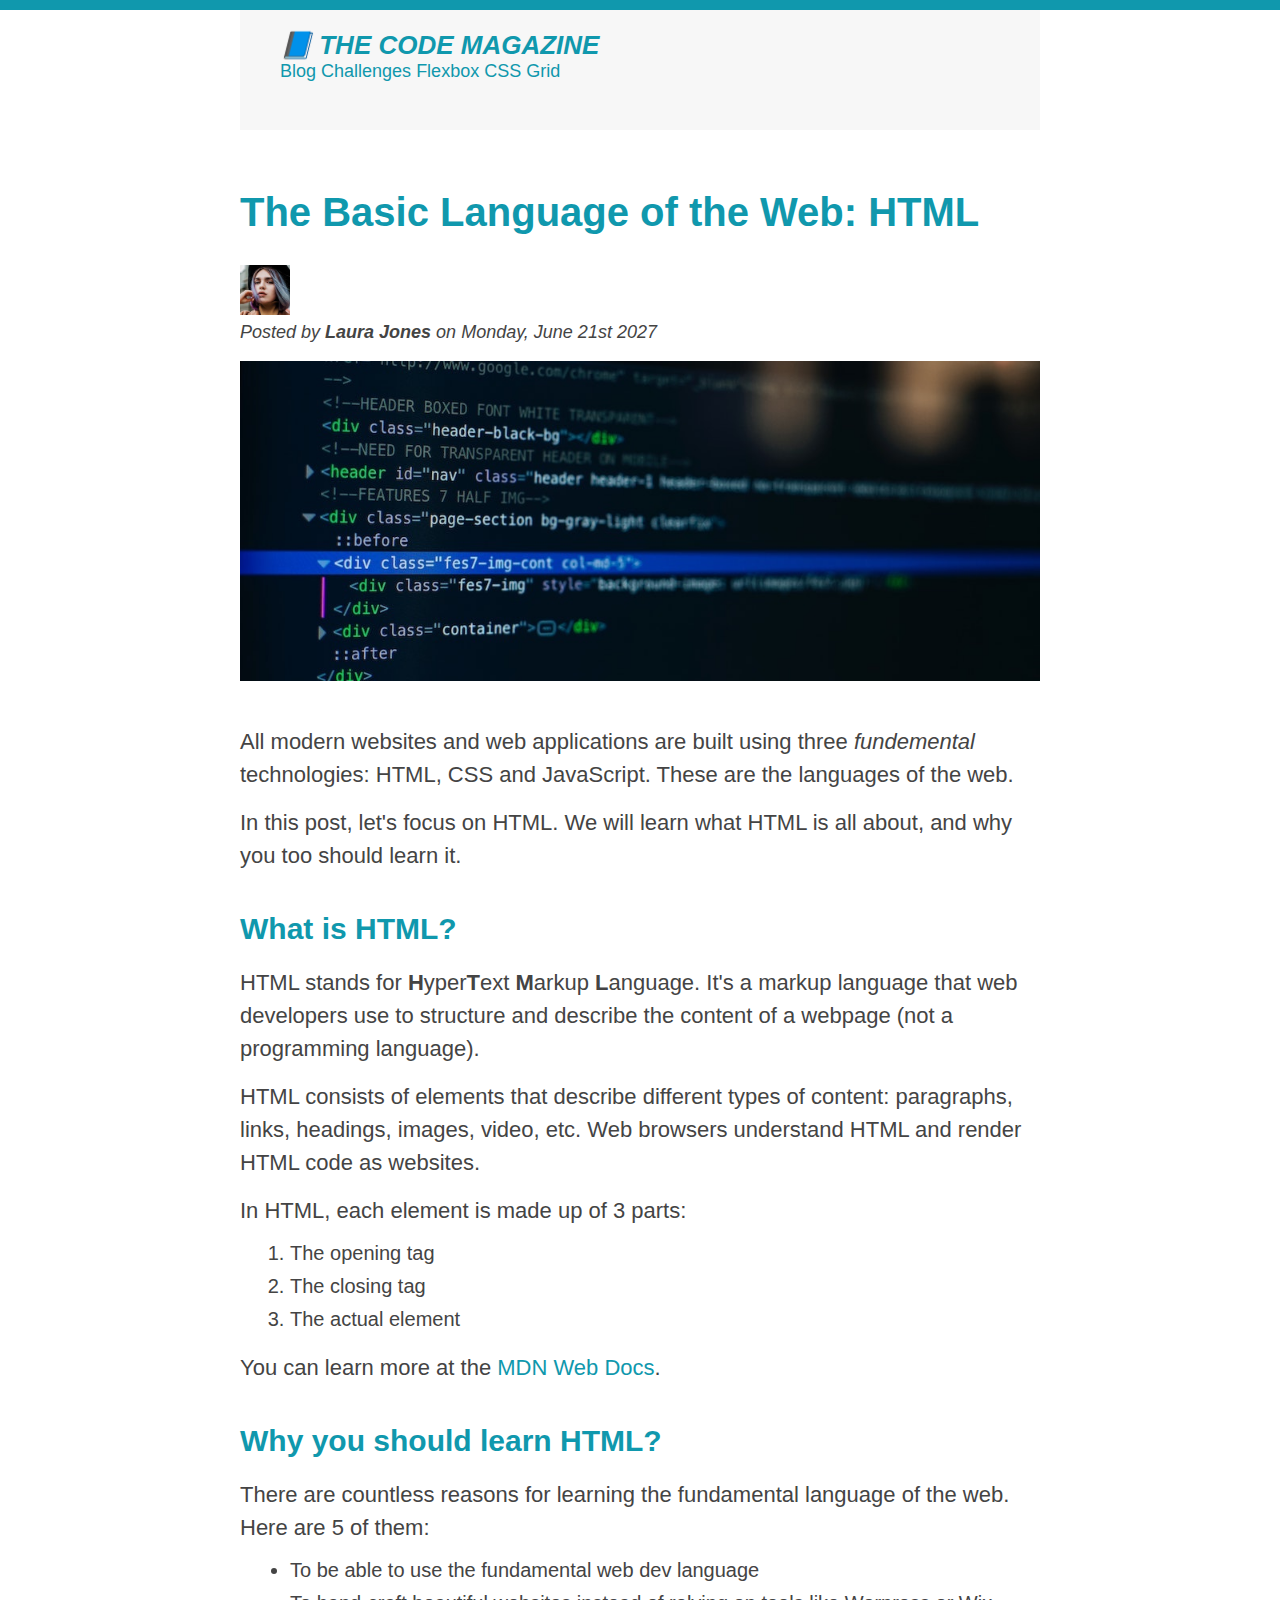
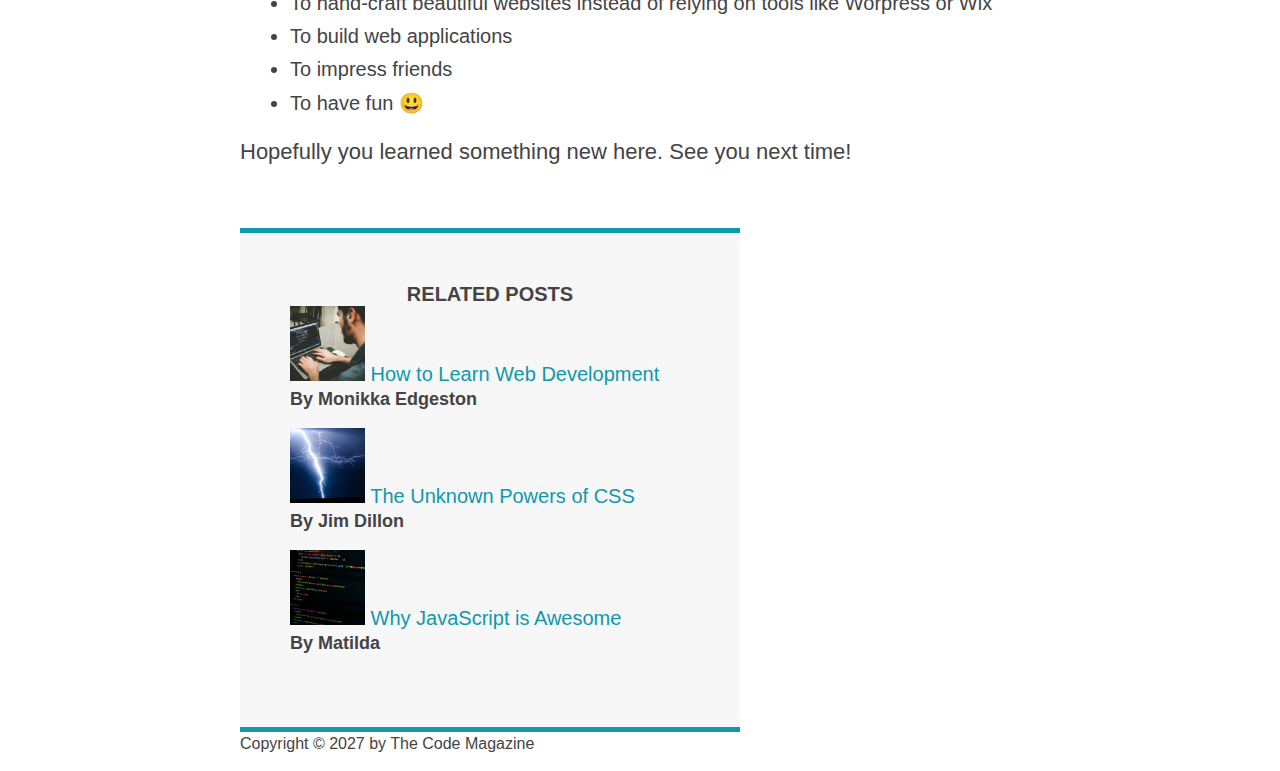
<file: index.html>
<!DOCTYPE html>
<html lang="en">
  <head>
    <meta charset="UTF-8" />
    <meta http-equiv="X-UA-Compatible" content="IE=edge" />
    <meta name="viewport" content="width=device-width, initial-scale=1.0" />
    <link rel="stylesheet" href="style.css">
    <title>The Basic Language of the Web: HTML</title>
  </head>
  <body>
    <div class="container">
    <header class="main-header">
      <h1>📘 The Code Magazine</h1>
      <nav>
        <a href="#">Blog</a>
        <a href="#">Challenges</a>
        <a href="#">Flexbox</a>
        <a href="#">CSS Grid</a>
      </nav>
  </header>
  <article>
    <header class="post-header">
      <h2>The Basic Language of the Web: HTML</h2>
      <img src="./img/laura-jones.jpg" alt="Picture of Author" width="50" height="50"/>
      <p id="author">
        Posted by <strong>Laura Jones</strong>
        on Monday, June 21st 2027
      </p>
      <img src="./img/post-img.jpg" alt="Code Image" class="post-img" />
    </header>
    <p>
      All modern websites and web applications are built using three <em>fundemental</em>
      technologies: HTML, CSS and JavaScript. These are the languages of the
      web.
    </p>
    <p>
      In this post, let's focus on HTML. We will learn what HTML is all about,
      and why you too should learn it.
    </p>

    <h3>What is HTML?</h3>

    <p>
      HTML stands for <strong>H</strong>yper<strong>T</strong>ext
      <strong>M</strong>arkup <strong>L</strong>anguage. It's a markup language
      that web developers use to structure and describe the content of a webpage
      (not a programming language).
    </p>

    <p>
      HTML consists of elements that describe different types of content:
      paragraphs, links, headings, images, video, etc. Web browsers understand
      HTML and render HTML code as websites.
    </p>

      <p>In HTML, each element is made up of 3 parts:</p> 
      <ol>
          <li>The opening tag</li>
          <li>The closing tag</li>
          <li>The actual element</li>
      </ol>
      <p>You can learn
        more at the <a href="https://developer.mozilla.org/en-US/docs/Web/HTML">MDN Web Docs</a>.</p>
    </p>

    <h3>Why you should learn HTML?</h3>

    <p>There are countless reasons for learning the fundamental language of the web. Here are 5 of them:

      <ul>
        <li>To be able to use the fundamental web dev language
        </li>
        <li>To hand-craft beautiful websites instead of relying on tools like Worpress or Wix
        </li>
        <li>To build web applications
        </li>
        <li>To impress friends
        </li>
        <li>To have fun 😃
        </li>
      </ul>
    </p>
    
    <p>Hopefully you learned something new here. See you next time!</p>
  </article>
  <aside>
    <h4>Related Posts</h4>
    <ul class="related">
      <li><img src="./img/related-1.jpg" alt="Man Coding" width="75" height="75"><a href="#"> How to Learn Web Development</a><p class="related-author"> By Monikka Edgeston</p></li>
      <li><img src="./img/related-2.jpg" alt="Thunderbolt" width="75" height="75"><a href="#"> The Unknown Powers of CSS</a><p class="related-author"> By Jim Dillon</p></li>
      <li><img src="./img/related-3.jpg" alt="Code on Screen" width="75" height="75"><a href="#"> Why JavaScript is Awesome</a><p class="related-author">By Matilda</p></li>
    </ul>
  </aside>
  <footer>
    <p id="copyright">    Copyright &copy; 2027 by The Code Magazine
    </p>
  </footer>
</div>
  </body>
</html>
</file>
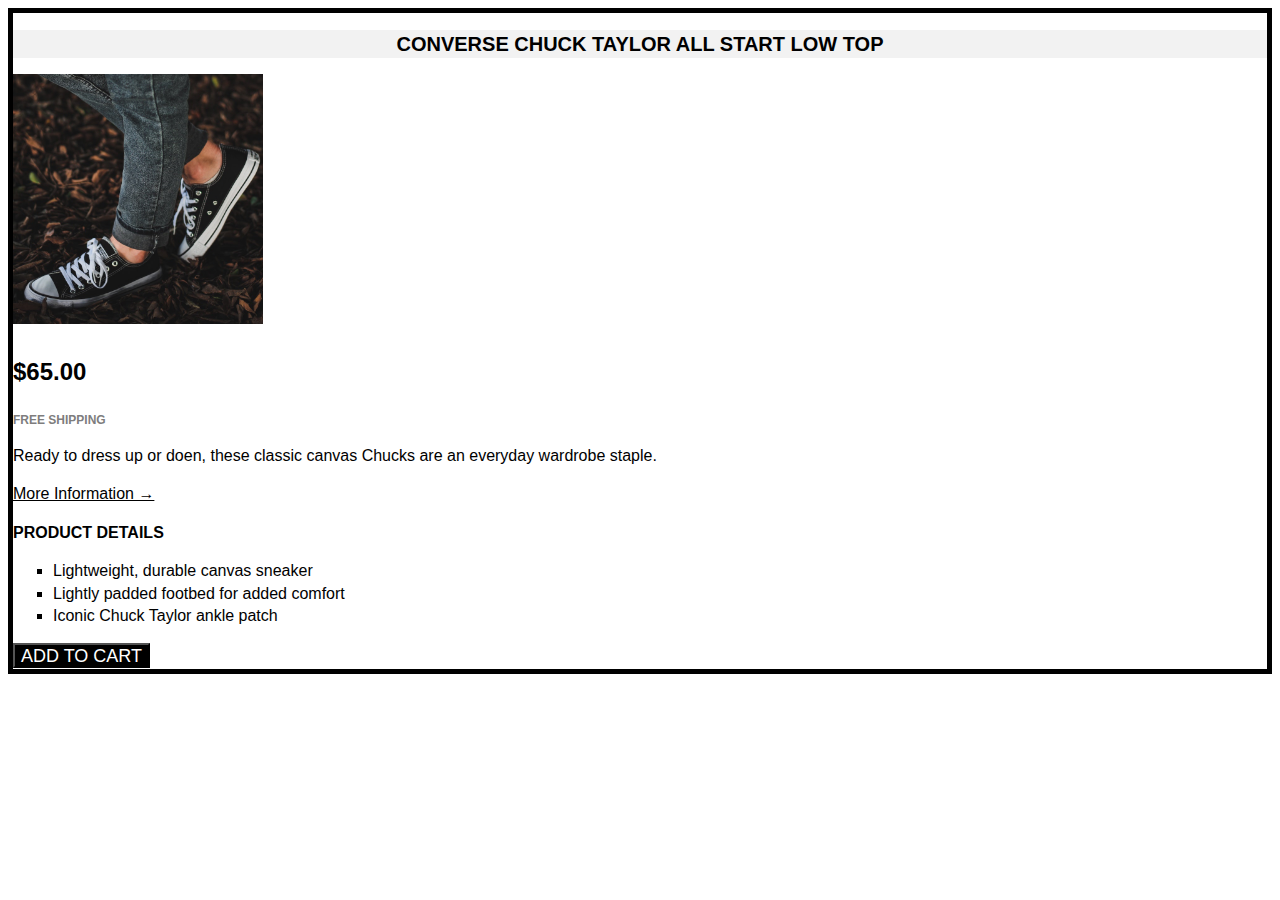
<file: challenge/challenge.html>
<!DOCTYPE html>
<html lang="en">
  <head>
    <meta charset="UTF-8" />
    <meta http-equiv="X-UA-Compatible" content="IE=edge" />
    <meta name="viewport" content="width=device-width, initial-scale=1.0" />
    <link rel="stylesheet" href="challenge.css" />
    <title>Converse Chuck Taylor All Start Low Top</title>
  </head>
  <body>
    <article>
      <h2 class="title">Converse Chuck Taylor All Start Low Top</h2>
      <img src="./challenges.jpg" alt="Black Converse Shoe" class="shoe-img" />
      <p class="shoe-price"><strong>$65.00</strong></p>
      <p class="shoe-shipping">Free Shipping</p>
      <p>
        Ready to dress up or doen, these classic canvas Chucks are an everyday
        wardrobe staple.
      </p>
      <a href="#" class="shoe-more-info">More Information &rarr;</a>
      <h3 class="shoe-details">Product Details</h3>
      <ul class="shoe-detail-items">
        <li>Lightweight, durable canvas sneaker</li>
        <li>Lightly padded footbed for added comfort</li>
        <li>Iconic Chuck Taylor ankle patch</li>
      </ul>
      <button class="shoe-cart">Add to cart</button>
    </article>
  </body>
</html>
</file>
<file: challenge/challenge.css>
body {
  font-family: sans-serif;
  line-height: 1.4;
}

article {
  border: 5px solid #000;
}

.title {
  text-align: center;
  text-transform: uppercase;
  font-size: 20px;
  background-color: rgb(242, 242, 242);
}

.shoe-img {
  height: 250px;
  width: auto;
}

.shoe-price {
  font-size: 24px;
}

.shoe-shipping {
  text-transform: uppercase;
  font-size: 12px;
  font-weight: 600;
  color: rgb(126, 125, 125);
}

.shoe-more-info {
  color: #000;
}

.shoe-more-info:hover,
.shoe-more-info:active {
  text-decoration: none;
}

.shoe-details {
  text-transform: uppercase;
  font-size: 16px;
}

.shoe-detail-items {
  list-style: square;
}

.shoe-cart {
  text-transform: uppercase;
  background-color: #000;
  color: #fff;
  font-size: 18px;
  height: 25px;
}

.shoe-cart:hover {
  background-color: #fff;
  color: #000;
  border: none;
}
</file>
<file: style.css>
* {
  /* Global Reset - First thing to do when starting a new project. Lowest priority*/
  /* box-sizing: border-box; */
  margin: 0;
  padding: 0;
}

body {
  color: #444;
  font-family: sans-serif;
  border-top: 10px solid #1098ad;
}

.container {
  width: 800px;
  margin: 0 auto;
}

nav {
  font-size: 18px;
}

article {
  margin-bottom: 60px;
}

.main-header {
  background-color: #f7f7f7;
  padding: 20px 40px;
  margin-bottom: 60px;
  height: 80px;
}

.post-header {
  margin-bottom: 40px;
}
aside {
  background-color: #f7f7f7;
  border-top: 5px solid #1098ad;
  border-bottom: 5px solid #1098ad;
  padding: 50px 0;
  width: 500px;
}

h1,
h2,
h3 {
  color: #1098ad;
}

h1 {
  font-size: 26px;
  text-transform: uppercase;
  font-style: italic;
}

h2 {
  font-size: 40px;
  margin-bottom: 30px;
}

h3 {
  font-size: 30px;
  margin-bottom: 20px;
  margin-top: 40px;
}

h4 {
  font-size: 20px;
  text-transform: uppercase;
  text-align: center;
}
p {
  font-size: 22px;
  line-height: 1.5;
  margin-bottom: 15px;
}

ol,
ul {
  margin-left: 50px;
  margin-bottom: 20px;
}

li {
  font-size: 20px;
  margin-bottom: 10px;
}

li:last-child {
  /* Don't use units when adding 0 in CSS */
  margin-bottom: 0;
}

/* IDs are not reccomended in CSS */
#author {
  font-style: italic;
  font-size: 18px;
}

footer p {
  font-size: 16px;
}

.related-author {
  font-size: 18px;
  font-weight: bold;
}

.related {
  list-style-type: none;
}

/* The follwing property will only work if the p tag is the first descendant of the article tag.  */
article p:first-child {
  color: red;
}

/* Styling Links */
/* LHVA - link, visited, hover, active */
a:link {
  color: #1098ad;
  text-decoration: none;
}

a:visited {
  color: #1098ad;
}

a:hover {
  color: orangered;
  font-weight: bold;
  text-decoration: underline orangered;
}

a:active {
  background-color: black;
  font-style: italic;
}

.post-img {
  /* width is determined by the parent container */
  width: 100%;
  height: auto;
}
</file>
